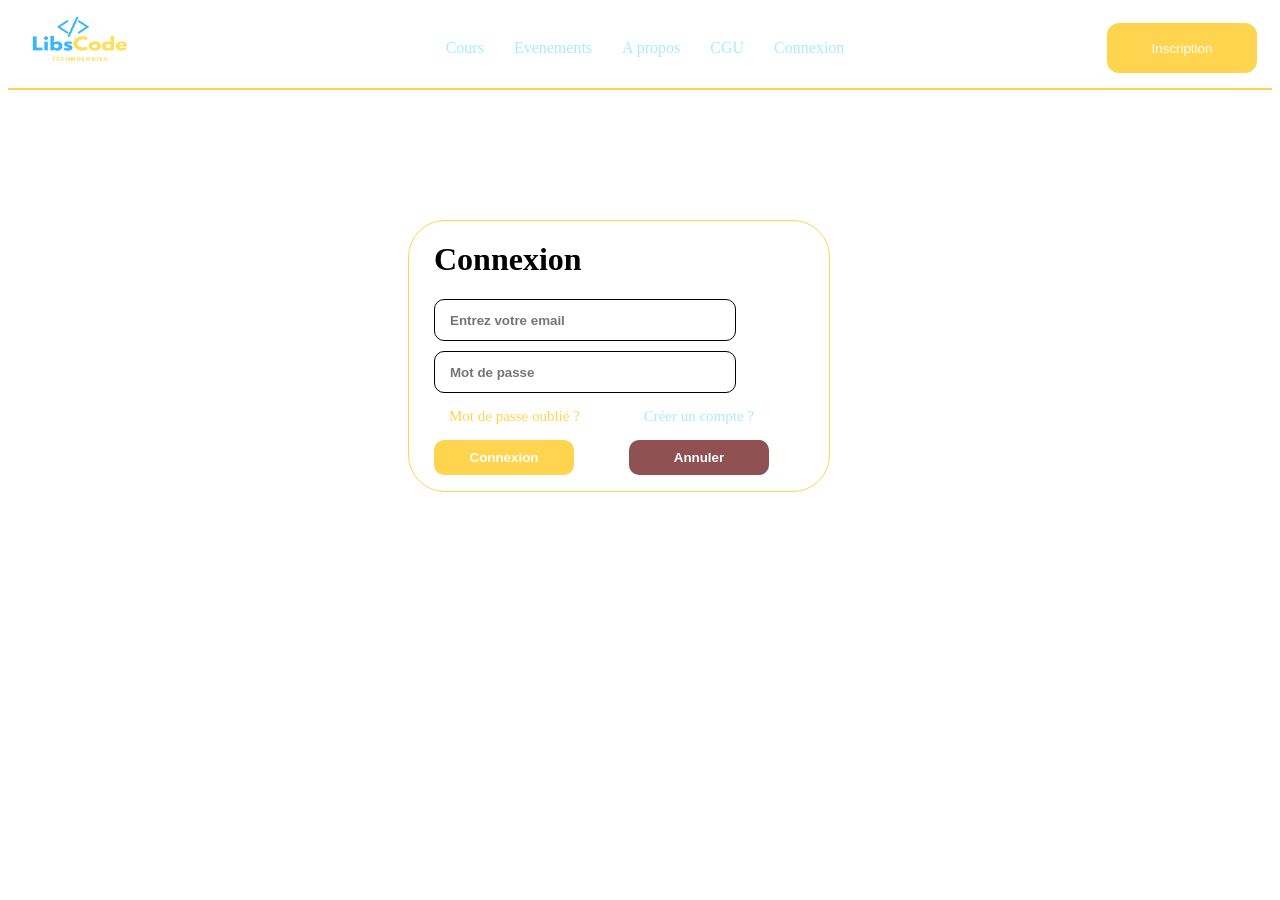
<file: HTML/connexion.html>
<!DOCTYPE html>
<html lang="fr">
<head>
    <meta charset="UTF-8">
    <link rel="stylesheet" href="../CSS/con-ins.css">
    <title>Connexion</title>
</head>
<body>
    <nav>
        <img src="../IMAGE/Logo.png" alt="">
        <ul>
            <li>
                <a href="../HTML/allcours.html" target="_blank"> Cours</a>
            </li>
            <li><a href="#">Evenements</a></li>
            <li>
                <a href="#">A propos</a>
            </li>
            <li>
                <a href="../HTML/CGU.html" target="_blank">CGU</a>
            </li>
            <li>
                <a href="connexion.html" target="_blank">Connexion</a>
            </li>
        </ul>
        <button class="inscription-acceuil"><a href="Inscription.html" style="color: #fff;">Inscription</a></button>
    </nav>
    <div class="first-div">
        <form class="second-form">
            <h1>Connexion</h1>
            <div class="entree">
                <input type="email" id="email" placeholder="Entrez votre email" required>
                <input type="text" placeholder="Mot de passe" id="pwd2" required>
            </div>
            <div class="connexion">
                <a id="oublie" href="#">Mot de passe oublié ?</a> 
                <a href="Inscription.html">Créer un compte ?</a>
            </div>
            <div class="bouton">
                <input type="submit" class="button" value="Connexion">
                <input type="reset" class="button1" value="Annuler">
            </div>
        </form>
    </div>
    <script src="../JS/connexion.js"></script>
</body>
</html>
</file>
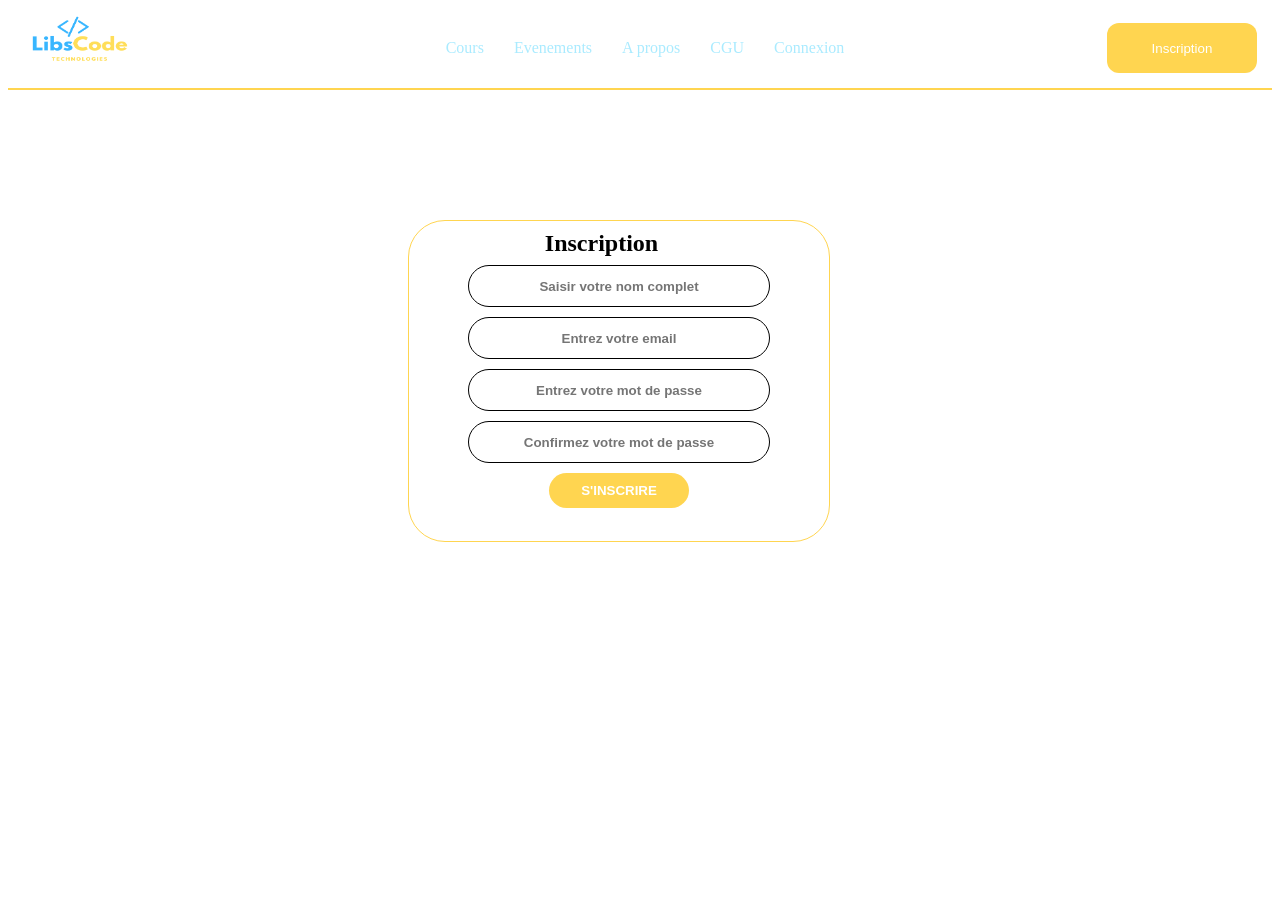
<file: HTML/inscription.html>
<!DOCTYPE html>
<html lang="fr">
<head>
    <meta charset="UTF-8">
    <link rel="stylesheet" href="../CSS/con-ins.css">
    <title>Inscription</title>
</head>
<body>
    <nav>
        <img src="../IMAGE/Logo.png" alt="">
        <ul>
            <li>
                <a href="../HTML/allcours.html" target="_blank">Cours</a>
            </li>
            <li><a href="#">Evenements</a></li>
            <li>
                <a href="#">A propos</a>
            </li>
            <li>
                <a href="../HTML/CGU.html" target="_blank">CGU</a>
            </li>
            <li>
                <a href="connexion.html" target="_blank">Connexion</a>
            </li>
        </ul>
        <button class="inscription-acceuil"><a href="Inscription.html" style="color: #fff;">Inscription</a></button>
    </nav>
    <section>
        <div class="first-div">
            <form class="second-form inscription">
                <h1><strong>Inscription</strong></h1>
                <div>
                    <input type="text" id="nom" placeholder="Saisir votre nom complet" required>
                </div>
                 <div>
                    <input type="email" id="mail" placeholder="Entrez votre email" required>
                </div>
                <div>
                    <input type="text" id="pwd" placeholder="Entrez votre mot de passe" required>
                </div>
                <div>
                    <input type="texte" id="pwd1" placeholder="Confirmez votre mot de passe" required>
                </div>
                <div>
                    <input type="submit" class="button2" value="S'INSCRIRE" required>
                </div>
            </form> 
        </div>
    </section>
    <script src="../JS/inscription.js"></script>
</body>
</html>
</file>
<file: CSS/con-ins.css>
.first-div{
    padding-left: 400px;
    padding-top: 130px;
}

.second-form {
    background-color: #fff; 
    padding: 60px;
    border-radius: 20px;
    border: 1px solid #FFD550;
    border-radius: 37px;
    width: 300px;
    height: 150px;
}

.entree{
    display: flex;
    flex-direction: column;
    align-items: flex-start;
    gap: 10px;
    margin-left: -35px;
}

.connexion{
    display: flex;
    justify-content: space-between;
    margin-left: -35px;

}

.connexion a{
    font-size: 15px;
    text-decoration: none;
}

#oublie{
    color: #FFD550;
}

input{
    border-radius: 10px;
    border: 1px solid #000;
    width: 270px;
    height: 10px;
    padding: 15px;
    font-weight: bolder;
}

h1{
    text-align: left;
    margin-top: -40px;
    font-weight: bolder;
    margin-left: -35px;
}

.button{
    background-color: #FFD550;
    color: white;
    border: none;
    padding: 7px 17px;
    margin-left: -35px;
    cursor: pointer;
    width: 140px;
    height: 35px;
}

.button1{
    background-color: #8F5151;
    color: white;
    border: none;
    padding: 7px 17px;
    cursor: pointer;
    width: 140px;
    height: 35px;
}

.bouton{
    display: flex;
    justify-content: space-between;
}

.inscription{
    display: flex;
    flex-direction: column;
    align-items: center;
    height: 200px;
    padding: 60px;
    gap: 10px;
}

.inscription h1{
    margin-top: -17%;
    margin-bottom: -2px;
    font-weight: bolder;
}

.inscription input{
    border-radius: 30px;
    border: 1px solid #000;
    width: 270px;
    height: 10px;
    padding: 15px;
    font-weight: bolder;
    text-align: center;
}

.inscription .button2{
    background-color: #FFD550;
    color: white;
    border: none;
    padding: 7px 17px;
    cursor: pointer;
    width: 140px;
    height: 35px;
    border-radius: 47px;
}

nav {
    display: flex;
    justify-content: space-between;
    width: 100%;
    height: 80px;
    background-color: #fff;
    border-bottom: 2px solid #FFD550;
}

ul{
    display: flex;
}

nav img{
    width:  150px;
    height: 100px;
}

a{
    padding: 15px;
    text-decoration: none;
    color: #AAEBFF;
    font-weight: 500;
}
nav ul li{
    display: flex;
}
.inscription-acceuil{
    background-color: #FFD550;
    border-radius: 12px;
    padding: 10px 15px;
    margin: 15px;
    border: none;
    width: 150px;
    font-weight: bolder;
    color: #fff;
}
</file>
